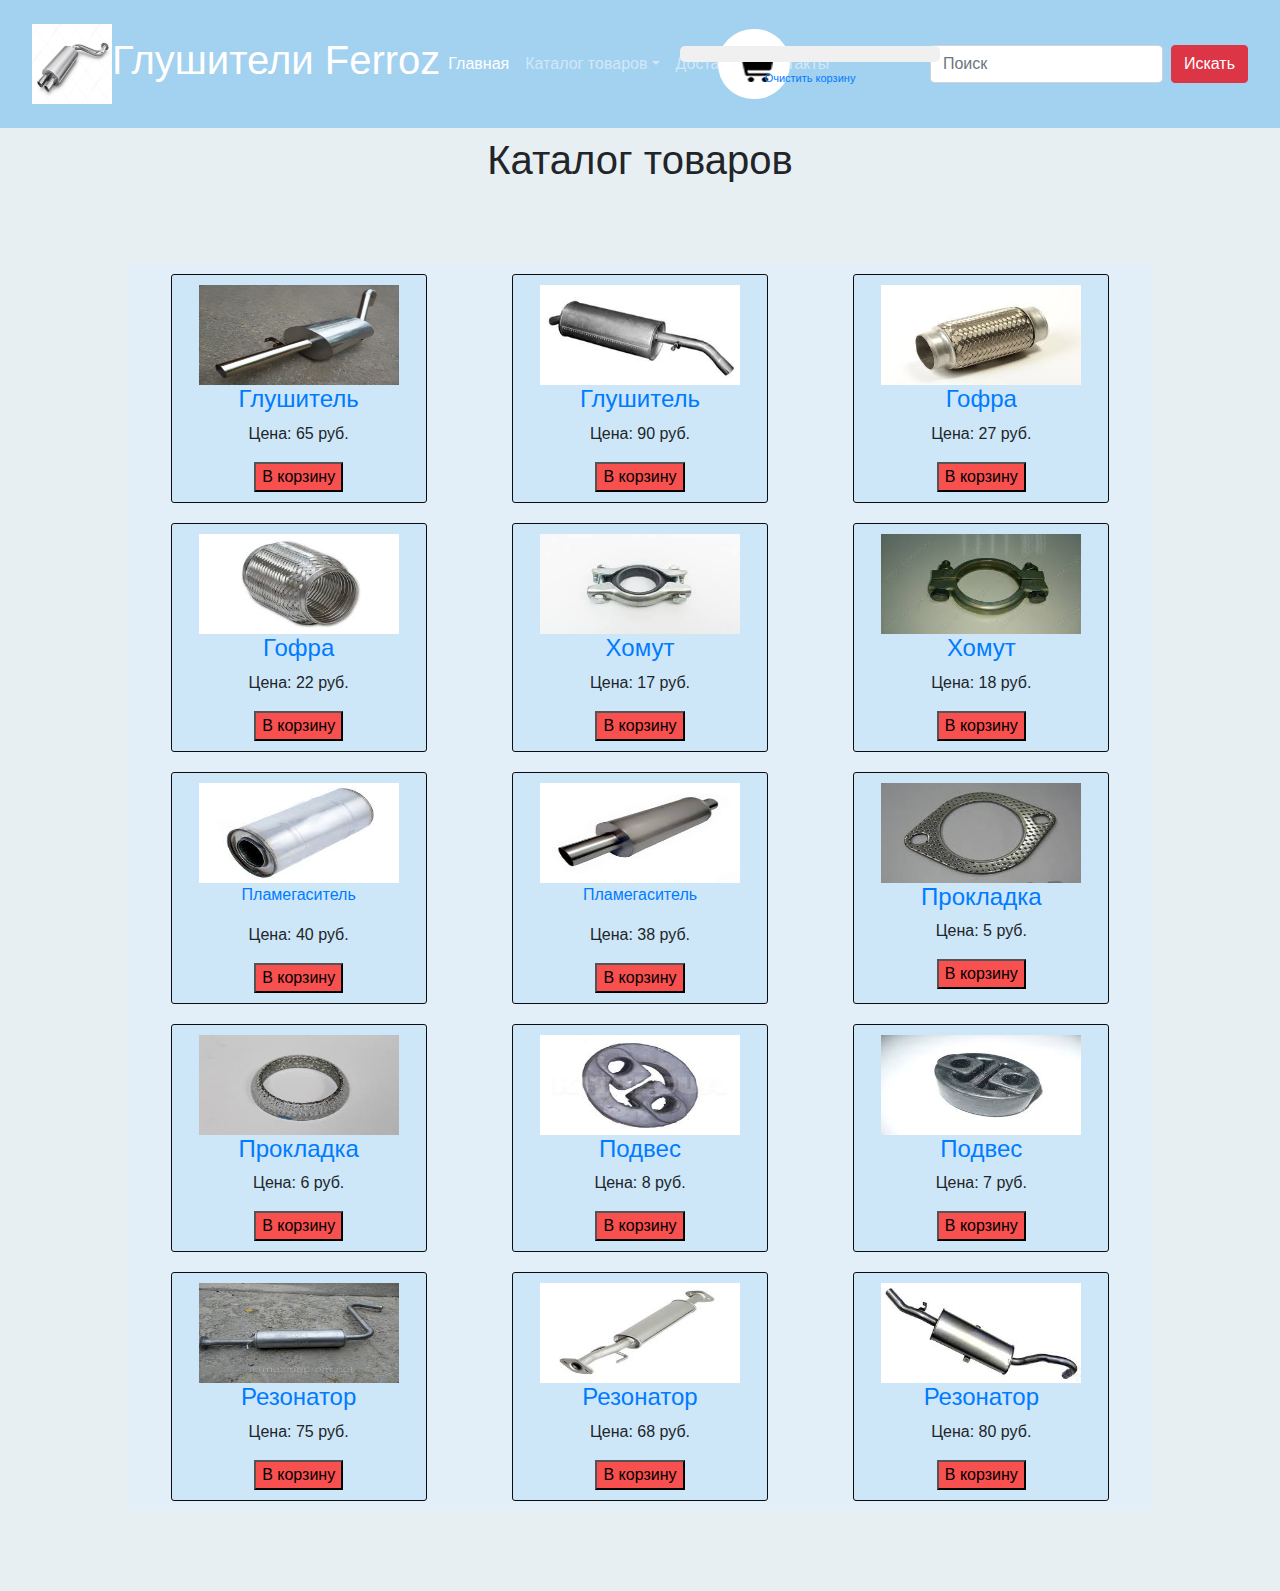
<file: catalog.html>
<!DOCTYPE html>
<html lang="ru">
<head>
	<meta charset="utf-8">
	<meta name="viewport" content="width=device-width, initial-scale=1.0">
	<meta http-equiv="X-UA-Compatible" content="ie=edge">
	<link rel="stylesheet" type="text/css" href="themes/theme1.css" />
	<link rel="stylesheet" type="text/css" href="wicart.css" />
	<link rel="stylesheet" href="https://maxcdn.bootstrapcdn.com/bootstrap/4.0.0/css/bootstrap.min.css" integrity="sha384-Gn5384xqQ1aoWXA+058RXPxPg6fy4IWvTNh0E263XmFcJlSAwiGgFAW/dAiS6JXm"
			crossorigin="anonymous">
	<script src="https://maxcdn.bootstrapcdn.com/bootstrap/4.0.0/js/bootstrap.min.js" integrity="sha384-JZR6Spejh4U02d8jOt6vLEHfe/JQGiRRSQQxSfFWpi1MquVdAyjUar5+76PVCmYl"
        crossorigin="anonymous"></script>
	<script src="wicart.js"  type="text/javascript" ></script>
	<script src="https://code.jquery.com/jquery-3.2.1.slim.min.js" integrity="sha384-KJ3o2DKtIkvYIK3UENzmM7KCkRr/rE9/Qpg6aAZGJwFDMVNA/GpGFF93hXpG5KkN"
			crossorigin="anonymous"></script>
	<script src="https://maxcdn.bootstrapcdn.com/bootstrap/4.0.0/js/bootstrap.min.js" integrity="sha384-JZR6Spejh4U02d8jOt6vLEHfe/JQGiRRSQQxSfFWpi1MquVdAyjUar5+76PVCmYl"
			crossorigin="anonymous"></script>
			
	<title>Корзина</title>
</head>

<body>
	<header class="p-3 mb-2 text-white">
        <nav class="navbar navbar-expand-md navbar-dark">
            <img src="./foto/logo.jpg" width="80" height="80"> <!-- Рисунок логотипа-->
            <button class="navbar-toggler" type="button" data-toggle="collapse" data-target="#navbar1" aria-controls="navbar1" aria-expanded="false"
                aria-label="Toggle navigation">
                <span class="navbar-toggler-icon"></span>
            </button>

    <div class="collapse navbar-collapse" id="navbar1">
          <h1>Глушители Ferroz</h1>
            <ul class="navbar-nav mr-auto">
                   <!--menu-->
                <li class="nav-item active">
                  <a class="nav-link" href="./index.html" >Главная
                    <span class="sr-only"></span>
                  </a>
                </li>

                <li class="nav-item dropdown">
                   <a class="nav-link dropdown-toggle" href="#" id="navbarDropdown1" role="button" data-toggle="dropdown" aria-haspopup="true"
                     aria-expanded="false">Каталог товаров</a>
                   <div class="dropdown-menu" aria-labelledby="navbarDropdown1">
                       <a class="dropdown-item" href="./catalog.html">Глушители</a>
                       <a class="dropdown-item" href="./catalog.html">Гофры</a>
                       <a class="dropdown-item" href="./catalog.html">Пламегасители</a>
                       <a class="dropdown-item" href="./catalog.html">катализаторы</a>
                        <div class="dropdown-divider"></div>
                           <a class="dropdown-item" href="./catalog.html">Другие товары</a>
                         <li class="nav-item">
                             <a class="nav-link" href="./delivery.html">Доставка</a>
                         </li>

                         <li class="nav-item">
                            <a class="nav-link" href="./contacts.html">Контакты</a>
                         </li>
                    </div>
                </li>
            </ul>

         <div class="korz">
            <a href="#"><img src="./foto/basket2.png" alt="icon name"></a>
         </div>

          <form class="form-inline my-2 my-lg-0">
             <input class="form-control mr-sm-2" type="search" placeholder="Поиск" aria-label="Search">
          </form>
            
          <form action="http://ferroz.com.pl/katalog-tlumikow/#/">
              <button class="btn btn-danger" type="submit">Искать</button>
          </form>
 
            <span class="glyphicon glyphicon-search" aria-hidden="true"></span>
            <span class="glyphicon glyphicon-octicon-trashcan"></span>
                 
    </div>
        </nav>
    </header>

	
	<div class="cart">
		<div class="price"><a href="#" id="basketwidjet" onclick="cart.showWinow('bcontainer', 1)"></a></div>
		<div style="text-align: center"; ><a href="#!" onclick="cart.clearBasket()">Очистить корзину</a></div>
	</div>
	
	
	<!--Форма для магазина-->

	<div id="order" class="popup">
	   <a href="#" onclick="cart.closeWindow('order', 0)" style="float:right">[закрыть]</a>
	   <h4>Введите ваши контактные данные</h4>
	   <form id="formToSend">
	   <input id="fio" type="text" placeholder="Ваши фамилия и имя"  class="" />
	   <input id="city" type="text" placeholder="Город"  class="text-input"/>
	   <input id="phone" type="text" placeholder="Контактный телефон" class="text-input"/>
	   <input id="email" type="text" placeholder="Электронная почта" class="" />
	   <br>
	   <textarea id="question" placeholder="Адрес"></textarea>
	   </form>
	   <button onclick="cart.sendOrder('formToSend,overflw,bsum');" href="#">Отправить заказ</button>
	</div>
	
	<style>
        body{
            background-color: rgb(232, 239, 243);
        }
       </style>
	<script>
	  var cart;
	  var config;
	  var wiNumInputPrefID;
	  $(document).ready(function(){  
		cart = new WICard("cart");
		config = {'clearAfterSend':true, 'showAfterAdd':false};
		cart.init("basketwidjet", config);
	 });	
	  document.addEventListener('visibilitychange', function(e) {
	  cart.init("basketwidjet", config);
	 },
	 false);
	</script>

<script>
    let priceList = {
	"001" : {"id" : "001", "subid" : {}, "name" : "Глушитель", "price" : "65"},
	"002" : {"id" : "002", "subid" : {}, "name" : "Глушитель", "price" : "90"},
	"003" : {"id" : "003", "subid" : {}, "name" : "Гофра", "price" : "27"},
	"004" : {"id" : "004", "subid" : {}, "name" : "Гофра", "price" : "22"},
	"005" : {"id" : "005", "subid" : {}, "name" : "Хомут", "price" : "17"},
	"006" : {"id" : "006", "subid" : {}, "name" : "Хомут", "price" : "18"},
	"007" : {"id" : "007", "subid" : {}, "name" : "Пламегаситель", "price" : "40"},
	"008" : {"id" : "008", "subid" : {}, "name" : "Пламегаситель", "price" : "38"},
	"009" : {"id" : "009", "subid" : {}, "name" : "Прокладка", "price" : "5"},
	"010" : {"id" : "010", "subid" : {}, "name" : "Прокладка", "price" : "6"},
	"011" : {"id" : "011", "subid" : {}, "name" : "Подвес", "price" : "8"},
	"012" : {"id" : "012", "subid" : {}, "name" : "Подвес", "price" : "7"},
	"013" : {"id" : "011", "subid" : {}, "name" : "Резонатор", "price" : "75"},
	"014" : {"id" : "012", "subid" : {}, "name" : "Резонатор", "price" : "68"}
	};
</script>
	
<h1>Каталог товаров</h1>

<div class="catalog">

<div class="v">
<div><a href="thirdpage.html"><img class="im" src="foto/glushitel (2).jpg"  width="200px" height="100px" alt="деталь"/></a></div>
<a href="thirdpage.html"><h4>Глушитель</h4></a>
<p>Цена: <span class="wicartprice" id="wicartprice_001">65</span> руб.</p>	
<button id="wicartbutton_001" onclick="cart.addToCart(this, '001', priceList['001'])">В корзину</button>
</div>

<div class="v">
<div><img class="im" src="foto/glushit.jpg"  width="200px" height="100px" alt="деталь"/></div>
<a href="#"><h4>Глушитель</h4></a>
<p>Цена: <span class="wicartprice" id="wicartprice_002">90</span> руб.</p>	
<button id="wicartbutton_002" onclick="cart.addToCart(this, '002', priceList['002'])">В корзину</button>
</div>

<div class="v">
<div><img class="im" src="foto/Gofra5.jpg"  width="200px" height="100px" alt="деталь"/></div>
<a href="#"><h4>Гофра</h4></a>
<p>Цена: <span class="wicartprice" id="wicartprice_003">27</span> руб.</p>	
<button id="wicartbutton_003" onclick="cart.addToCart(this, '003', priceList['003'])">В корзину</button>
</div>
		
<div class="v">
<div><img class="im" src="foto/gofra7.jpg"  width="200px" height="100px" alt="деталь" /></div>
<a href="#"><h4>Гофра</h4></a>
<p>Цена: <span class="wicartprice" id="wicartprice_004">22</span> руб.</p>	
<button id="wicartbutton_004" onclick="cart.addToCart(this, '004', priceList['004'])">В корзину</button>
</div>

<div class="v">
<div><img class="im" src="foto/homut6.jpg"  width="200px" height="100px" alt="деталь" /></div>
<a href="#"><h4>Хомут</h4></a>
<p>Цена: <span class="wicartprice" id="wicartprice_005">17</span> руб.</p>	
<button id="wicartbutton_005" onclick="cart.addToCart(this, '005', priceList['005'])">В корзину</button>
</div>

<div class="v">
<div><img class="im" src="foto/homut7.jpg" width="200px" height="100px" alt="деталь"/></div>
<a href="#"><h4>Хомут</h4></a>
<p>Цена: <span class="wicartprice" id="wicartprice_006">18</span> руб.</p>
<button id="wicartbutton_006" onclick="cart.addToCart(this, '006', priceList['006'])">В корзину</button>
</div>

<div class="v">
<div><img class="im" src="foto/plamegas6.jpg"  width="200px" height="100px" alt="деталь"/></div>
<a href="#"><p>Пламегаситель</p></a>
<p>Цена: <span class="wicartprice" id="wicartprice_007">40</span> руб.</p>	
<button id="wicartbutton_007" onclick="cart.addToCart(this, '007', priceList['007'])">В корзину</button>
</div>

<div class="v">
<div><img class="im" src="foto/plamegas3.jpg"  width="200px" height="100px" alt="деталь"/></div>
<a href="#"><p>Пламегаситель</p></a>
<p>Цена: <span class="wicartprice" id="wicartprice_008">38</span> руб.</p>	
<button id="wicartbutton_008" onclick="cart.addToCart(this, '008', priceList['008'])">В корзину</button>
</div>

<div class="v">
<div><img class="im" src="foto/prokl7.jpg"  width="200px" height="100px" alt="деталь"/></div>
<a href="#"><h4>Прокладка</h4></a>
<p>Цена: <span class="wicartprice" id="wicartprice_009">5</span> руб.</p>	
<button id="wicartbutton_009" onclick="cart.addToCart(this, '009', priceList['009'])">В корзину</button>
</div>

<div class="v">
<div><img class="im" src="foto/Prokl5.jpg"  width="200px" height="100px" alt="деталь"/></div>
<a href="#"><h4>Прокладка</h4></a>
<p>Цена: <span class="wicartprice" id="wicartprice_010">6</span> руб.</p>	
<button id="wicartbutton_010" onclick="cart.addToCart(this, '010', priceList['010'])">В корзину</button>
</div>

<div class="v">
<div><img class="im" src="foto/podves5.jpg"  width="200px" height="100px" alt="деталь" /></div>
<a href="#"><h4>Подвес</h4></a>
<p>Цена: <span class="wicartprice" id="wicartprice_011">8</span> руб.</p>	
<button id="wicartbutton_011" onclick="cart.addToCart(this, '011', priceList['011'])">В корзину</button>
</div>

<div class="v">
<div><img class="im" src="foto/podves7.jpg"  width="200px" height="100px" alt="деталь"/></div>
<a href="#"><h4>Подвес</h4></a>
<p>Цена: <span class="wicartprice" id="wicartprice_012">7</span> руб.</p>	
<button id="wicartbutton_012" onclick="cart.addToCart(this, '012', priceList['012'])">В корзину</button>
</div>

<div class="v">
<div><img class="im" src="foto/resonat.jpg"  width="200px" height="100px" alt="деталь"/></div>
<a href="#"><h4>Резонатор</h4></a>
<p>Цена: <span class="wicartprice" id="wicartprice_013">75</span> руб.</p>	
<button id="wicartbutton_013" onclick="cart.addToCart(this, '013', priceList['013'])">В корзину</button>
</div>

<div class="v">
<div><img class="im" src="foto/rezonat5.jpg"  width="200px" height="100px" alt="деталь"/></div>
<a href="#"><h4>Резонатор</h4></a>
<p>Цена: <span class="wicartprice" id="wicartprice_014">68</span> руб.</p>	
<button id="wicartbutton_014" onclick="cart.addToCart(this, '014', priceList['014'])">В корзину</button>
</div>

<div class="v">
	<div><img class="im" src="foto/reson9.jpg"  width="200px" height="100px" alt="деталь"/></div>
	<a href="#"><h4>Резонатор</h4></a>
	<p>Цена: <span class="wicartprice" id="wicartprice_015">80</span> руб.</p>	
	<button id="wicartbutton_015" onclick="cart.addToCart(this, '015', priceList['015'])">В корзину</button>
	</div>
</div>
						
</body>
</html>
</file>
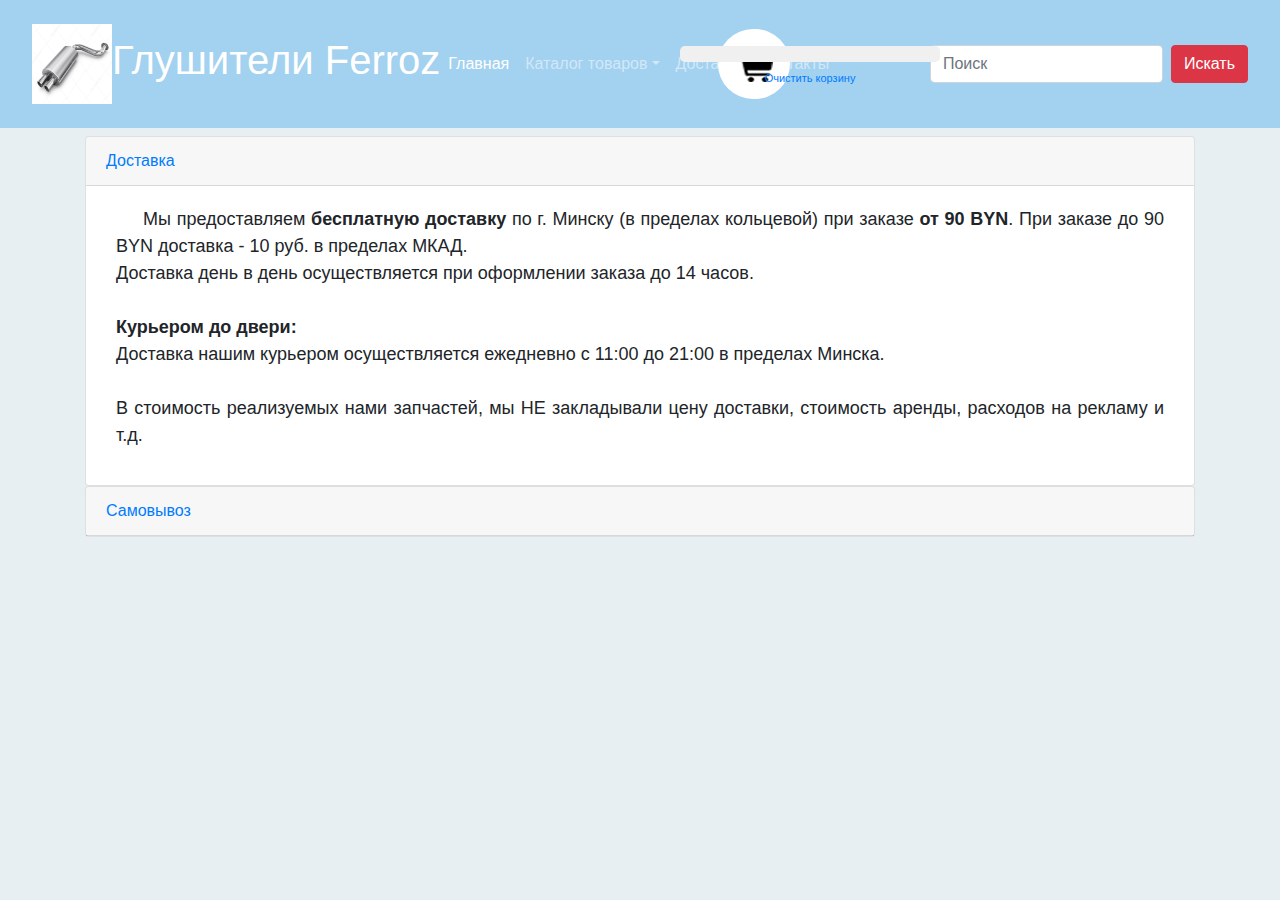
<file: delivery.html>
<!DOCTYPE html>
<html lang="en">

<head>
    <meta charset="utf-8">
	<meta name="viewport" content="width=device-width, initial-scale=1.0">
	<meta http-equiv="X-UA-Compatible" content="ie=edge">
	<link rel="stylesheet" type="text/css" href="themes/theme1.css" />
	<link rel="stylesheet" type="text/css" href="wicart.css" />
	<link rel="stylesheet" type="text/css" href="delivery.css" />
	<link rel="stylesheet" href="https://maxcdn.bootstrapcdn.com/bootstrap/4.0.0/css/bootstrap.min.css" integrity="sha384-Gn5384xqQ1aoWXA+058RXPxPg6fy4IWvTNh0E263XmFcJlSAwiGgFAW/dAiS6JXm"
			crossorigin="anonymous">
	<script src="https://maxcdn.bootstrapcdn.com/bootstrap/4.0.0/js/bootstrap.min.js" integrity="sha384-JZR6Spejh4U02d8jOt6vLEHfe/JQGiRRSQQxSfFWpi1MquVdAyjUar5+76PVCmYl"
        crossorigin="anonymous"></script>
	<script src="wicart.js"  type="text/javascript" ></script>
	<script src="https://code.jquery.com/jquery-3.2.1.slim.min.js" integrity="sha384-KJ3o2DKtIkvYIK3UENzmM7KCkRr/rE9/Qpg6aAZGJwFDMVNA/GpGFF93hXpG5KkN"
			crossorigin="anonymous"></script>
	<script src="https://maxcdn.bootstrapcdn.com/bootstrap/4.0.0/js/bootstrap.min.js" integrity="sha384-JZR6Spejh4U02d8jOt6vLEHfe/JQGiRRSQQxSfFWpi1MquVdAyjUar5+76PVCmYl"
            crossorigin="anonymous"></script>
            <title>Доставка</title>
</head>

<body>
    <header class="p-3 mb-2 text-white">
        <nav class="navbar navbar-expand-md navbar-dark">
            <img src="./foto/logo.jpg" width="80" height="80"> <!-- Рисунок логотипа-->
            <button class="navbar-toggler" type="button" data-toggle="collapse" data-target="#navbar1" aria-controls="navbar1" aria-expanded="false"
                aria-label="Toggle navigation">
                <span class="navbar-toggler-icon"></span>
            </button>

    <div class="collapse navbar-collapse" id="navbar1">
          <h1>Глушители Ferroz</h1>
            <ul class="navbar-nav mr-auto">
                   <!--menu-->
                <li class="nav-item active">
                  <a class="nav-link" href="./index.html" >Главная
                    <span class="sr-only"></span>
                  </a>
                </li>

                <li class="nav-item dropdown">
                   <a class="nav-link dropdown-toggle" href="#" id="navbarDropdown1" role="button" data-toggle="dropdown" aria-haspopup="true"
                     aria-expanded="false">Каталог товаров</a>
                   <div class="dropdown-menu" aria-labelledby="navbarDropdown1">
                       <a class="dropdown-item" href="./catalog.html">Глушители</a>
                       <a class="dropdown-item" href="./catalog.html">Гофры</a>
                       <a class="dropdown-item" href="./catalog.html">Пламегасители</a>
                       <a class="dropdown-item" href="./catalog.html">катализаторы</a>
                        <div class="dropdown-divider"></div>
                           <a class="dropdown-item" href="./catalog.html">Другие товары</a>
                         <li class="nav-item">
                             <a class="nav-link" href="./delivery.html">Доставка</a>
                         </li>

                         <li class="nav-item">
                            <a class="nav-link" href="./contacts.html">Контакты</a>
                         </li>
                    </div>
                </li>
            </ul>

         <div class="korz">
            <a href="#"><img src="./foto/basket2.png" alt="icon name"></a>
         </div>

          <form class="form-inline my-2 my-lg-0">
             <input class="form-control mr-sm-2" type="search" placeholder="Поиск" aria-label="Search">
          </form>
            
          <form action="http://ferroz.com.pl/katalog-tlumikow/#/">
              <button class="btn btn-danger" type="submit">Искать</button>
          </form>
 
            <span class="glyphicon glyphicon-search" aria-hidden="true"></span>
            <span class="glyphicon glyphicon-octicon-trashcan"></span>
                 
    </div>
        </nav>
    </header>

    <div class="cart">
		<div class="price"><a href="#" id="basketwidjet" onclick="cart.showWinow('bcontainer', 1)"></a></div>
		<div style="text-align: center" style="color: red"; ><a href="#!" onclick="cart.clearBasket()">Очистить корзину</a></div>
	</div>
	
	
	<!---Форма для магазина------------------------------>
	<div id="order" class="popup">
	   <a href="#" onclick="cart.closeWindow('order', 0)" style="float:right">[закрыть]</a>
	   <h4>Введите ваши контактные данные</h4>
	   <form id="formToSend">
	   <input id="fio" type="text" placeholder="Ваши фамилия и имя"  class="" />
	   <input id="city" type="text" placeholder="Город"  class="text-input"/>
	   <input id="phone" type="text" placeholder="Контактный телефон" class="text-input"/>
	   <input id="email" type="text" placeholder="Электронная почта" class="" />
	   <br>
	   <textarea id="question" placeholder="Адрес"></textarea>
	   </form>
	   <button onclick="cart.sendOrder('formToSend,overflw,bsum');" href="#">Отправить заказ</button>
	</div>
	
	<script>
	  var cart;
	  var config;
	  var wiNumInputPrefID;
	  $(document).ready(function(){  
		cart = new WICard("cart");
		config = {'clearAfterSend':true, 'showAfterAdd':false};
		cart.init("basketwidjet", config);
	 });	
	  document.addEventListener('visibilitychange', function(e) {
	  cart.init("basketwidjet", config);
	 },
	 false);
	</script>
    
    <section>

    <style>
      body{
        background-color: rgb(232, 239, 243);
        }
    </style>
    
    
<div class="container">
    <div id="accordion">
       <div class="card">
            <div class="card-header">
              <a class="card-link" data-toggle="collapse" href="#collapseOne">
                 Доставка
               </a>
            </div>
     <div id="collapseOne" class="collapse show" data-parent="#accordion">
            <div class="card-body">
                 <p>
                     Мы предоставляем <b>бесплатную доставку</b> по г. Минску (в пределах кольцевой) при заказе <b>от 90 BYN</b>.
                     При заказе до 90 BYN доставка - 10 руб. в пределах МКАД.<br/>
                     Доставка день в день осуществляется при оформлении заказа до 14 часов.<br/><br/>
                     <b> Курьером до двери:</b><br/>
                    Доставка нашим курьером осуществляется ежедневно с 11:00 до 21:00 в пределах Минска. <br/><br/>
                    В стоимость реализуемых нами запчастей, мы НЕ закладывали цену доставки, стоимость аренды, 
                    расходов на рекламу и т.д. 
                </p>  
            </div>
     </div>
     </div>

        <div class="card">
                <div class="card-header">
                    <a class="collapsed card-link" data-toggle="collapse" href="#collapseTwo">
                        Самовывоз
                    </a>
                </div>
    
                <div id="collapseTwo" class="collapse" data-parent="#accordion">
                    <div class="card-body">
                            Вы можете получить заказ непосредственно в наших <b>павильонах 17, 29 (3 этаж)</b>
                            автомобильных запчастей расположенном по адресу г. Минск, ул. Некрасова, 73. <br/>
                            Самовывоз из нашего торгового места следует выбирать, если Вы 
                            можете забрать заказ самостоятельно или через доверенное лицо.<br/><br/>                              
                        </p>  
                    </div>
                </div>
    
            </div>
    
        </div>
        </div>
    
        
        
               
       
     </section>
</body>
</html>
</file>
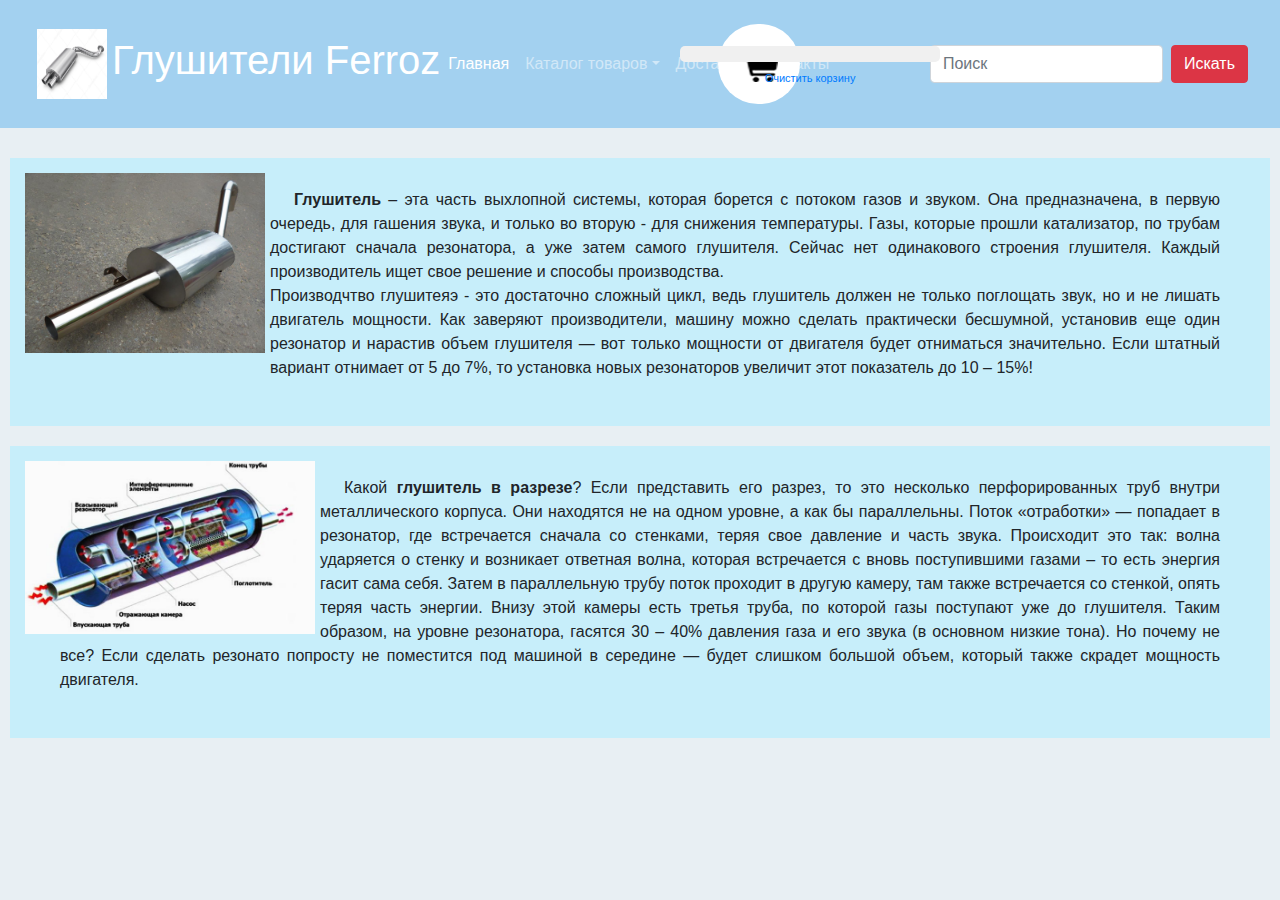
<file: thirdpage.html>
<!DOCTYPE html>
<html lang="en">
<head>
    <meta charset="utf-8">
    <meta name="viewport" content="width=device-width, initial-scale=1.0">
    <link rel="stylesheet" type="text/css" href="themes/theme1.css" />
	<meta http-equiv="X-UA-Compatible" content="ie=edge">
    <link rel="stylesheet" type="text/css" href="wicart.css" />
    <link rel="stylesheet" type="text/css" href="thirdpage.css" />
	<link rel="stylesheet" href="https://maxcdn.bootstrapcdn.com/bootstrap/4.0.0/css/bootstrap.min.css" integrity="sha384-Gn5384xqQ1aoWXA+058RXPxPg6fy4IWvTNh0E263XmFcJlSAwiGgFAW/dAiS6JXm"
			crossorigin="anonymous">
	<script src="https://maxcdn.bootstrapcdn.com/bootstrap/4.0.0/js/bootstrap.min.js" integrity="sha384-JZR6Spejh4U02d8jOt6vLEHfe/JQGiRRSQQxSfFWpi1MquVdAyjUar5+76PVCmYl"
        crossorigin="anonymous"></script>
	<script src="wicart.js"  type="text/javascript" ></script>
	<script src="https://code.jquery.com/jquery-3.2.1.slim.min.js" integrity="sha384-KJ3o2DKtIkvYIK3UENzmM7KCkRr/rE9/Qpg6aAZGJwFDMVNA/GpGFF93hXpG5KkN"
			crossorigin="anonymous"></script>
	<script src="https://maxcdn.bootstrapcdn.com/bootstrap/4.0.0/js/bootstrap.min.js" integrity="sha384-JZR6Spejh4U02d8jOt6vLEHfe/JQGiRRSQQxSfFWpi1MquVdAyjUar5+76PVCmYl"
            crossorigin="anonymous"></script>
            <title>Товар</title>
</head>
<body>
    
    <header class="p-3 mb-2 text-white">
        <nav class="navbar navbar-expand-md navbar-dark">
            <img src="./foto/logo.jpg" width="80" height="80"> <!-- Рисунок логотипа-->
            <button class="navbar-toggler" type="button" data-toggle="collapse" data-target="#navbar1" aria-controls="navbar1" aria-expanded="false"
                aria-label="Toggle navigation">
                <span class="navbar-toggler-icon"></span>
            </button>

    <div class="collapse navbar-collapse" id="navbar1">
          <h1>Глушители Ferroz</h1>
            <ul class="navbar-nav mr-auto">
                   <!--menu-->
                <li class="nav-item active">
                  <a class="nav-link" href="./index.html" >Главная
                    <span class="sr-only"></span>
                  </a>
                </li>

                <li class="nav-item dropdown">
                   <a class="nav-link dropdown-toggle" href="#" id="navbarDropdown1" role="button" data-toggle="dropdown" aria-haspopup="true"
                     aria-expanded="false">Каталог товаров</a>
                   <div class="dropdown-menu" aria-labelledby="navbarDropdown1">
                       <a class="dropdown-item" href="./catalog.html">Глушители</a>
                       <a class="dropdown-item" href="./catalog.html">Гофры</a>
                       <a class="dropdown-item" href="./catalog.html">Пламегасители</a>
                       <a class="dropdown-item" href="./catalog.html">катализаторы</a>
                        <div class="dropdown-divider"></div>
                           <a class="dropdown-item" href="./catalog.html">Другие товары</a>
                         <li class="nav-item">
                             <a class="nav-link" href="./delivery.html">Доставка</a>
                         </li>

                         <li class="nav-item">
                            <a class="nav-link" href="./contacts.html">Контакты</a>
                         </li>
                    </div>
                </li>
            </ul>

         <div class="korz">
            <a href="#"><img src="./foto/basket2.png" alt="icon name"></a>
         </div>

          <form class="form-inline my-2 my-lg-0">
             <input class="form-control mr-sm-2" type="search" placeholder="Поиск" aria-label="Search">
          </form>
            
          <form action="http://ferroz.com.pl/katalog-tlumikow/#/">
              <button class="btn btn-danger" type="submit">Искать</button>
          </form>
 
            <span class="glyphicon glyphicon-search" aria-hidden="true"></span>
            <span class="glyphicon glyphicon-octicon-trashcan"></span>
                 
    </div>
        </nav>
    </header>

    <div class="cart">
		<div class="price"><a href="#" id="basketwidjet" onclick="cart.showWinow('bcontainer', 1)"></a></div>
		<div style="text-align: center" style="color: red"; ><a href="#!" onclick="cart.clearBasket()">Очистить корзину</a></div>
	</div>
	
	
	<!---Форма для магазина------------------------------>
	<div id="order" class="popup">
	   <a href="#" onclick="cart.closeWindow('order', 0)" style="float:right">[закрыть]</a>
	   <h4>Введите ваши контактные данные</h4>
	   <form id="formToSend">
	   <input id="fio" type="text" placeholder="Ваши фамилия и имя"  class="" />
	   <input id="city" type="text" placeholder="Город"  class="text-input"/>
	   <input id="phone" type="text" placeholder="Контактный телефон" class="text-input"/>
	   <input id="email" type="text" placeholder="Электронная почта" class="" />
	   <br>
	   <textarea id="question" placeholder="Адрес"></textarea>
	   </form>
	   <button onclick="cart.sendOrder('formToSend,overflw,bsum');" href="#">Отправить заказ</button>
	</div>
	
	<script>
	  var cart;
	  var config;
	  var wiNumInputPrefID;
	  $(document).ready(function(){  
		cart = new WICard("cart");
		config = {'clearAfterSend':true, 'showAfterAdd':false};
		cart.init("basketwidjet", config);
	 });	
	  document.addEventListener('visibilitychange', function(e) {
	  cart.init("basketwidjet", config);
	 },
	 false);
	</script>
    
    <style>
        body{
            background-color: rgb(232, 239, 243);
        }
       </style>
        <section class="one">
                <img src="./foto/glushitel (2).jpg" class="img1" width="250">
        
                <p>
                  <b> Глушитель</b> – эта часть выхлопной системы, которая борется с потоком газов и звуком.
                   Она предназначена, в первую очередь, для гашения звука, и только во вторую - для снижения температуры.
                   Газы, которые прошли катализатор, по трубам достигают сначала резонатора, а уже затем самого глушителя.

                   Сейчас нет одинакового строения глушителя.
                   Каждый производитель ищет свое решение и способы производства.<br/> 

                   Производчтво глушитеяэ - это достаточно сложный цикл, ведь глушитель должен не только поглощать звук, 
                   но и не лишать двигатель мощности. Как заверяют производители,
                   машину можно сделать практически бесшумной, 
                   установив еще один резонатор и нарастив объем 
                   глушителя — вот только мощности от двигателя будет 
                   отниматься значительно. Если штатный вариант отнимает 
                   от 5 до 7%, то установка новых резонаторов увеличит этот показатель до 10 – 15%!
                </p>

        </section>
 
       <section class="two">
                <img src="./foto/razrez.jpg" class="img2" width="300">
                <p>
                    Какой <b>глушитель в разрезе</b>? Если представить его разрез,
                    то это несколько перфорированных труб внутри металлического корпуса.
                    Они находятся не на одном уровне, а как бы параллельны. Поток «отработки» — попадает в резонатор, 
                    где встречается сначала со стенками, теряя свое давление и часть звука. Происходит это так: волна ударяется о стенку и возникает ответная волна, которая встречается с вновь поступившими газами – то есть энергия гасит сама себя.
                     Затем в параллельную трубу поток проходит в другую камеру, там также встречается со стенкой, опять теряя часть энергии. Внизу этой камеры есть третья труба, по которой газы поступают уже до глушителя. Таким образом, на уровне резонатора, гасятся 30 – 40% давления газа и его звука (в основном низкие тона). Но почему не все? Если сделать резонато
                    попросту не поместится под машиной в середине — будет слишком большой объем, который также скрадет мощность двигателя.
                </p>
       </section>

    
</body>
</html>
</file>
<file: themes/theme1.css>
body{
    width: 100%;
    background: rgb(243, 248, 252);
}

header, footer{
    background: rgb(163, 209, 240);
}

 h1{
color: black;
font: bold 20px Arial;
text-align: center;
margin-top: 30px ;
}

 p{
    font-size: 16px;
}

 .price{
margin: 10px;
font: normal 16px Arial;
border-radius: 5px;
background: #F0F0F0;
text-align: center;
padding: 8px;
}

 .v {
border:1px solid rgb(14, 13, 13); 
 border-radius: 3px;
 padding: 10px;
 margin: 10px;
 width: 25%;
 text-align: center;
 background: rgb(205, 231, 248);
}

 button{
    background: #f84f4f;  
}
    
 .korz{
    position: absolute;
    border-radius: 50px;
    background: #ffffff;
    margin-left: 55%;
    padding: 17px;
}
 .cart{
    width: 300px;
    height: 70px;
    position: absolute;
    right: 320px;
    margin-top: -110px;
    padding: 10px;
    font: normal 11px Arial;
    }

 .catalog{
   width: 1024px;
   margin: 80px auto;
   display: flex;
   flex-wrap: wrap;
   flex-direction: row;
   justify-content: space-around;
   background: rgb(227, 239, 248);
 }

 @media screen and (max-width: 805px){
    .price{
       margin: 10px;
       font: normal 12px Arial;
       border-radius: 2px;
       background: #F0F0F0;
       text-align: center;
       padding: 6px;
   }
   .catalog{
       display: flex;
       flex-direction: row;
       flex-wrap: wrap;
       height: 70%;
       width: 70%; 
    }
   
    .v {
       border:1px solid rgb(14, 13, 13); 
       border-radius: 2px;
       padding: 5px;
       margin: 5px;
       width: 40%;
       text-align: center;
    }

    .im{
        width: 120px;
        height: 60px;
    }
    
   }         
   


 @media screen and (max-width: 480px){

    .price{
        margin: 10px;
        font: normal 10px Arial;
        border-radius: 2px;
        background: #F0F0F0;
        text-align: center;
        padding: 4px;
    }
    .catalog{
        display: flex;
        flex-direction: row;
        flex-wrap: wrap;
        height: 70%;
        width: 70%; 
     }
    
     .v {
        border:1px solid rgb(14, 13, 13); 
        border-radius: 2px;
        padding: 5px;
        margin: 5px;
        width: 50%;
        text-align: center;
     }

 
  }
</file>
<file: wicart.css>
#sbj{
	width: 300px;
	margin: 200px auto 10px auto;
	font: bold 30px Tahoma;
	color: #C40000;
}
	
#mail{
	width: 300px;
	margin: auto;
	font: bold 12px Tahoma;
	color: #000;
}
	
.bird
{
border: 4px solid rgb(241, 22, 22);
width: 100px;
height: 30px;
position: absolute;
text-align: left;
display: none;
/*background: rgb(240, 153, 23);*/
vertical-align: middle;
font-size: 18px;
}*/

.blindLayer {
background: none repeat scroll 0 0 rgba(0, 0, 0, 0.8);
bottom: 0;
left: 0;
position: fixed;
right: 0;
top: 0;
z-index: 1001;
display: none;
}
.bcontainer
{
position: absolute;
width: 800px;
height: 400px;
background: #fff;
border: 8px solid #999;	
padding: 20px;
display: none;
z-index: 1002;
}
#overflw
{
overflow-y: scroll;
overflow-x: hidden;
height: 300px;
	
	
}

#bcaption
{
background: #C0C0C0;

}
#bcaption td
{
border-right: 2px solid #999;
font-weight: bold;
text-align: center;	
}
#bcaption td {padding: 5px;}
#bcaption td:nth-child(1) { width: 50px; }		/*ID*/
#bcaption td:nth-child(2) { width: 300px; }		/*NAME*/
#bcaption td:nth-child(3) { width: 100px; }		/*PRICE*/
#bcaption td:nth-child(4) { width: 150px; }		/*NUM*/
#bcaption td:nth-child(5) { width: 70px; }		/*SUM*/

.bitem td
{
font: normal 18px Arial;
color: #999;
padding: 5px;	
border-bottom: 1px solid #999;	
border-right: 2px solid #FFF;
}

.bitem td:nth-child(1) { width: 50px; }
.bitem td:nth-child(2) { width: 300px; }
.bitem td:nth-child(3) { width: 100px; text-align: center;} 
.bitem td:nth-child(4) { width: 150px; text-align: center;}
.bitem td:nth-child(5) { width: 70px; text-align: center;}

#bclose
{
float: right;	
}

.bcontainer table
{
width: 100%;	
}
.bbutton
{
color: #999;
-webkit-box-shadow: 0px 0px 3px 0px rgba(50, 50, 50, 0.75);
-moz-box-shadow:    0px 0px 3px 0px rgba(50, 50, 50, 0.75);
box-shadow:         0px 0px 3px 0px rgba(50, 50, 50, 0.75);	
padding: 5px;
font: bold 16px Arial;	
float: right;
}
#bsum
{
float: right;
margin: 0 20px;	
font: normal 18px Arial;
}
.popup {
    background: none repeat scroll 0 0 #F2F2F2;
    border: 1px solid #808040;
    left: 50%;
    margin-left: -265px;
    padding: 25px 20px;
    position: fixed;
    top: 50px;
    width: 550px;
    z-index: 2002;
    display: none;
}  
.popup h4	{
		margin-bottom: 4px;
	}
	.popup form	{
		padding: 30px 0 0 0;
	}
	.popup input[type="text"]{
		text-align: center;
		font-style: italic;
		display: block;
		width: 100%;
		margin-bottom: 10px;
		border: 1px solid #D9D9D9;
    	display: inline-block;
    	height: 40px;
    	line-height: 40px;
    	padding: 0;
    	vertical-align: middle;
	}
	
	.popup .alignCenter	{
		margin-top: 30px;
	}
	.popup textarea {
    display: block;
    font-style: italic;
    margin-bottom: 10px;
    text-align: left;
    width: 100%;
    border: 1px solid #D9D9D9;
    
	}
.basket_num
	{
	padding: 4px;
	background: #F0F0F0;	
	}
.basket_num_buttons
	{
	width: 20px; 
	height: 20px;
	border: 1px solid #000;
	margin: 0 5px;
	display: inline-block;	
	color: #FFF;
	background: #000;
	text-align: center;
	cursor: pointer;	
	}
</file>
<file: delivery.css>
p{
    margin: 10px;
    text-indent: 1.5em;
    text-align: justify;  
    font-size: 18px;
}

.korz{
    border-radius: 50px;
    background: #ffffff;
    margin-right: 5%;
    padding: 17px;
}

.card-header{
    width: 100%;
}
.card-body{
    width: 100%;
}

@media screen and (max-width: 805px){
    p{
        margin: 10px;
        text-indent: 1.5em;
        text-align: justify;  
        font-size: 14px;    
    }
}
</file>
<file: thirdpage.css>
body{
    position:relative;
    width:100%;
 }
    
    
 header{
    background: rgb(163, 209, 240);
 }
    
 .one{
    margin: 10px;
    padding: 10px;
    margin-top: 30px;  
 }
 
p{
    margin: 20px;
    padding: 20px;
    text-indent: 1.5em;
    text-align: justify;
}

.two{
    margin: 10px;
    padding: 10px;
    float: left; 
}

img{
    float: left;
    padding: 5px;
}

 img:hover{
        transform: scale(1.5);
        transition: all 0.5s ease-out;
}
section{
    background: rgb(199, 238, 250);
}

.korz{
    border-radius: 70px;
    background: #ffffff;
    margin-right: 5%;
    padding: 17px;
}
</file>
